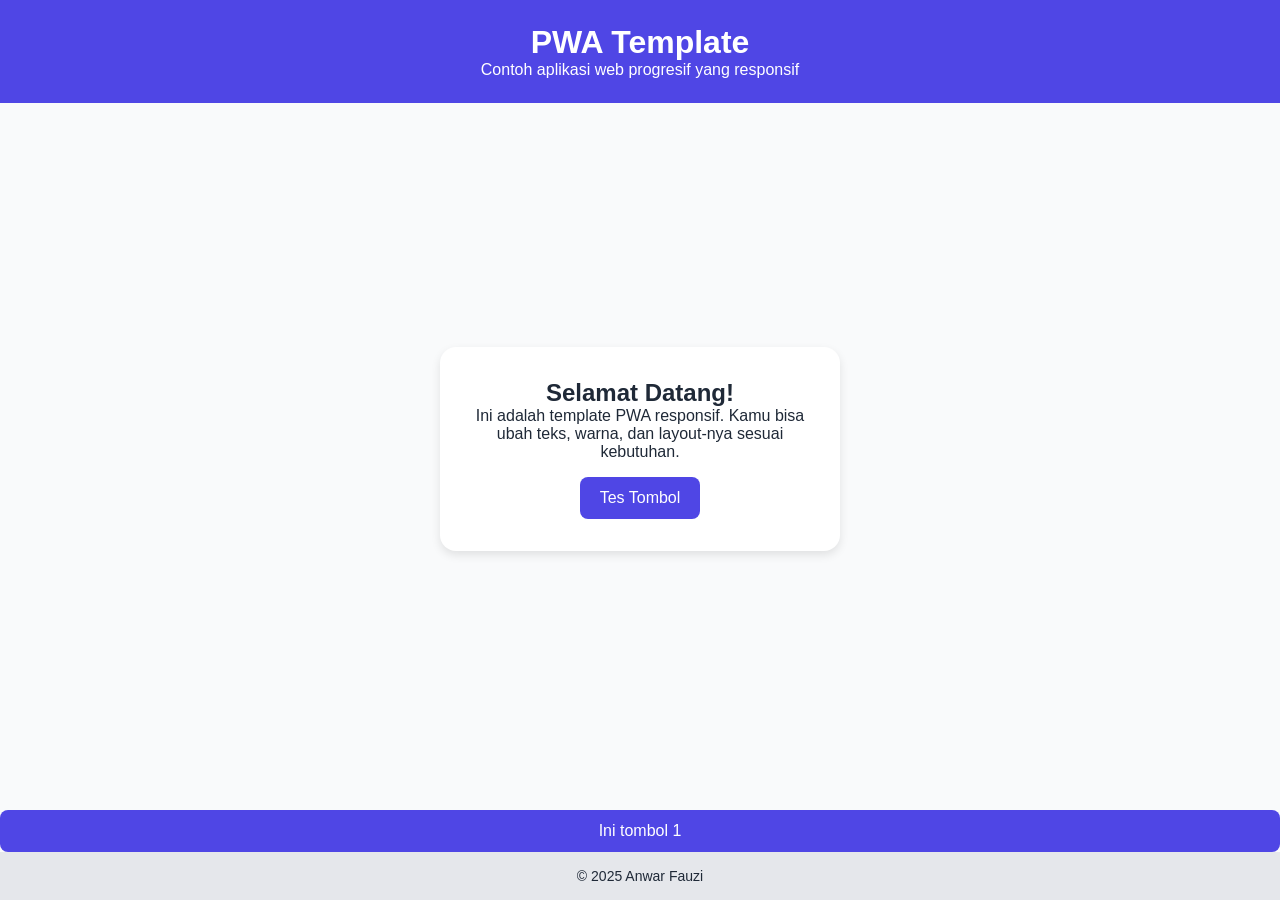
<file: example.html>
<!DOCTYPE html>
<html lang="id">

<head>
  <meta charset="UTF-8" />
  <meta name="viewport" content="width=device-width, initial-scale=1, viewport-fit=cover">
  <meta name="mobile-web-app-capable" content="yes">
  <meta name="apple-mobile-web-app-capable" content="yes">
  <meta name="apple-mobile-web-app-status-bar-style" content="black-translucent">
  <meta name="theme-color" content="#4F46E5" />
  <meta name="description" content="PWA Template Responsif - Contoh aplikasi web progresif" />
  <link rel="manifest" href="manifest.json" />
  <link rel="icon" href="icons/icon-192x192-A.png" type="image/png" />
  <title>PWA Template Responsif</title>
  <link rel="stylesheet" href="assets/style.css" />
</head>

<body>
  <header class="header">
    <h1>PWA Template</h1>
    <p>Contoh aplikasi web progresif yang responsif</p>
  </header>

  <main class="main">
    <section class="card">
      <h2>Selamat Datang!</h2>
      <p>
        Ini adalah template PWA responsif. Kamu bisa ubah teks, warna, dan layout-nya sesuai kebutuhan.
      </p>
      <button onclick="alert('PWA aktif!')">Tes Tombol</button>
    </section>
  </main>
  <button onclick="alert('tombol testing hidup')">Ini tombol 1</button>

  <footer class="footer">
    <p>© 2025 Anwar Fauzi</p>
  </footer>

  <script>
    if ('serviceWorker' in navigator) {
      navigator.serviceWorker.register('./service-worker.js')
        .then(() => console.log('SW registered!'))
        .catch(err => console.error('SW gagal:', err));
    }
  </script>

</body>

</html>
</file>
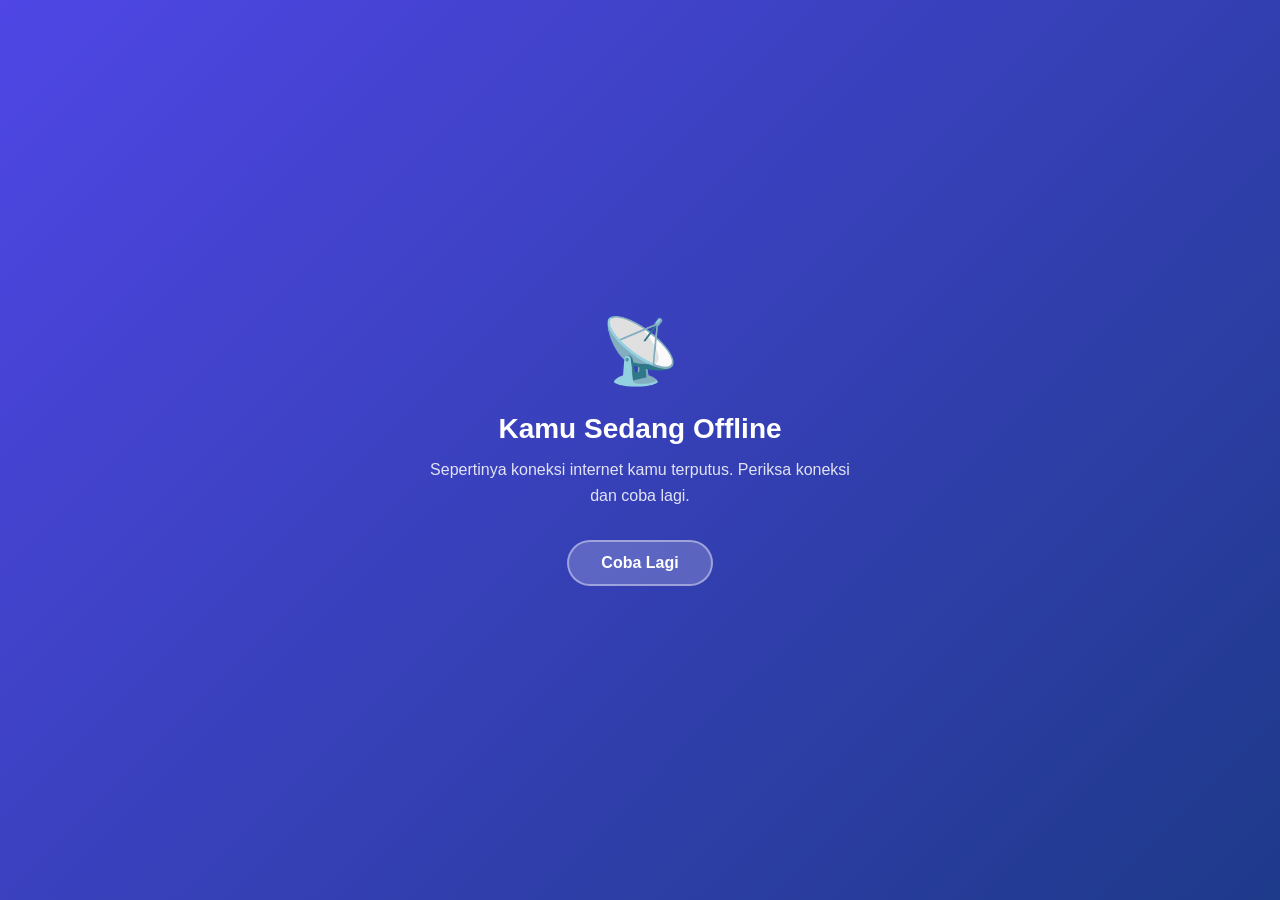
<file: offline.html>
<!DOCTYPE html>
<html lang="id">

<head>
    <meta charset="UTF-8" />
    <meta name="viewport" content="width=device-width, initial-scale=1.0" />
    <meta name="theme-color" content="#4F46E5" />
    <title>Offline - NotionFlow</title>
    <style>
        * {
            margin: 0;
            padding: 0;
            box-sizing: border-box;
        }

        body {
            font-family: 'Segoe UI', Tahoma, Geneva, Verdana, sans-serif;
            background: linear-gradient(135deg, #4F46E5 0%, #1e3a8a 100%);
            color: #ffffff;
            min-height: 100vh;
            display: flex;
            align-items: center;
            justify-content: center;
            text-align: center;
            padding: 2rem;
        }

        .offline-container {
            max-width: 420px;
            width: 100%;
        }

        .offline-icon {
            font-size: 4rem;
            margin-bottom: 1.5rem;
            animation: pulse 2s ease-in-out infinite;
        }

        @keyframes pulse {
            0%, 100% { transform: scale(1); opacity: 1; }
            50% { transform: scale(1.1); opacity: 0.8; }
        }

        h1 {
            font-size: 1.75rem;
            font-weight: 700;
            margin-bottom: 0.75rem;
        }

        p {
            font-size: 1rem;
            opacity: 0.85;
            line-height: 1.6;
            margin-bottom: 2rem;
        }

        .retry-btn {
            display: inline-block;
            background: rgba(255, 255, 255, 0.2);
            color: #ffffff;
            border: 2px solid rgba(255, 255, 255, 0.4);
            padding: 0.75rem 2rem;
            border-radius: 50px;
            font-size: 1rem;
            font-weight: 600;
            cursor: pointer;
            text-decoration: none;
            transition: all 0.3s ease;
            backdrop-filter: blur(10px);
        }

        .retry-btn:hover {
            background: rgba(255, 255, 255, 0.35);
            border-color: rgba(255, 255, 255, 0.7);
            transform: translateY(-2px);
            box-shadow: 0 8px 25px rgba(0, 0, 0, 0.2);
        }
    </style>
</head>

<body>
    <div class="offline-container">
        <div class="offline-icon">📡</div>
        <h1>Kamu Sedang Offline</h1>
        <p>Sepertinya koneksi internet kamu terputus. Periksa koneksi dan coba lagi.</p>
        <button class="retry-btn" onclick="location.reload()">Coba Lagi</button>
    </div>
</body>

</html>
</file>
<file: assets/style.css>
:root {
  --primary: #4F46E5;
  --bg: #f9fafb;
  --text: #1f2937;
}

* {
  margin: 0;
  padding: 0;
  box-sizing: border-box;
  font-family: 'Inter', sans-serif;
}

body {
  background: var(--bg);
  color: var(--text);
  display: flex;
  flex-direction: column;
  min-height: 100vh;
}

.header {
  background: var(--primary);
  color: white;
  text-align: center;
  padding: 1.5rem;
}

.main {
  flex: 1;
  display: flex;
  justify-content: center;
  align-items: center;
  padding: 1.5rem;
}

.card {
  background: white;
  border-radius: 1rem;
  box-shadow: 0 4px 10px rgba(0,0,0,0.1);
  max-width: 400px;
  width: 100%;
  padding: 2rem;
  text-align: center;
}

button {
  background: var(--primary);
  border: none;
  color: white;
  padding: 0.75rem 1.25rem;
  border-radius: 0.5rem;
  cursor: pointer;
  font-size: 1rem;
  margin-top: 1rem;
}

button:hover {
  opacity: 0.9;
}

.footer {
  text-align: center;
  padding: 1rem;
  font-size: 0.875rem;
  background: #e5e7eb;
}

@media (max-width: 600px) {
  .card {
    padding: 1.25rem;
  }
  h1 {
    font-size: 1.5rem;
  }
  h2 {
    font-size: 1.25rem;
  }
}
</file>
